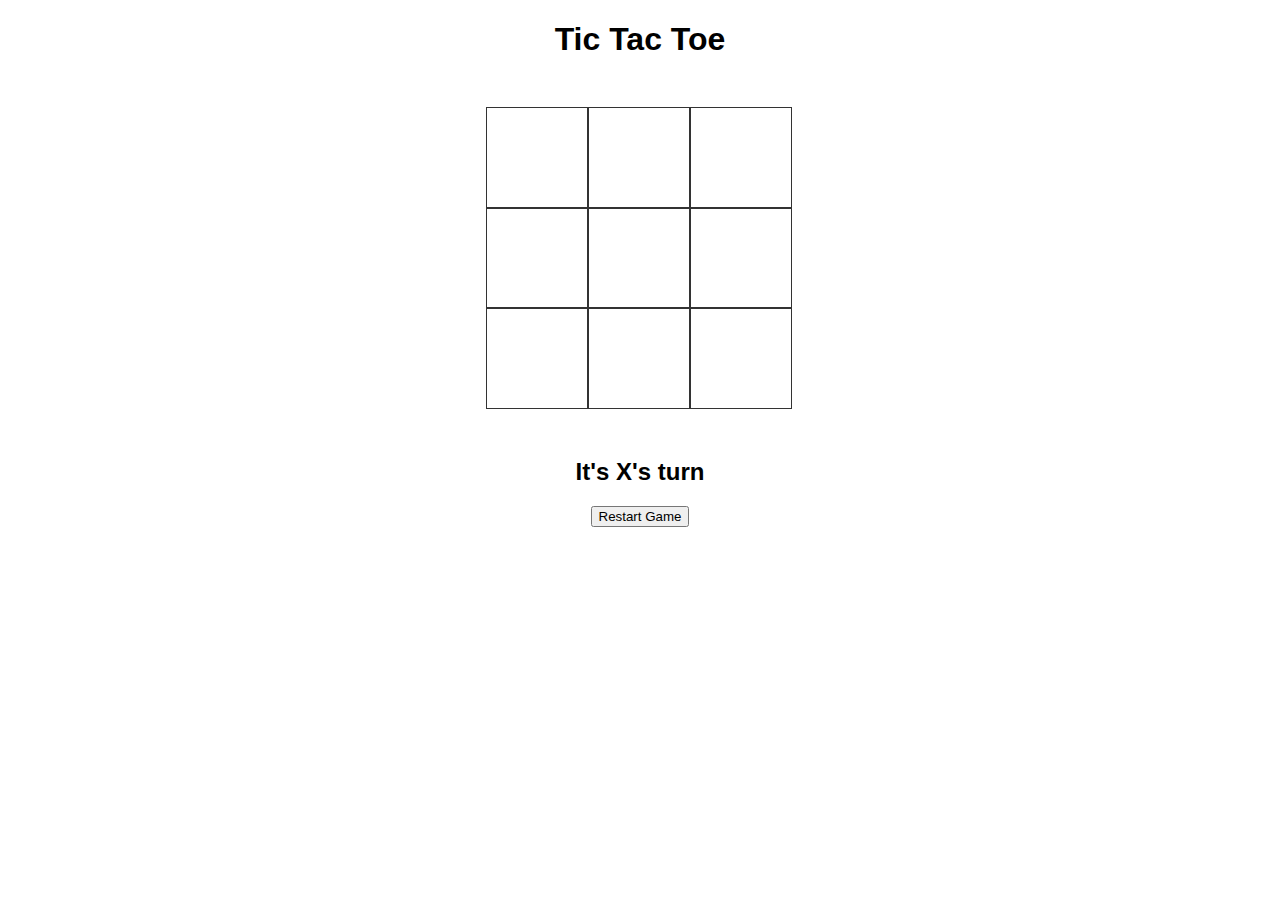
<file: Tic_Tac_Toe/index.html>
<!DOCTYPE html>
<html lang="en">
<head>
    <meta charset="UTF-8">
    <meta http-equiv="X-UA-Compatible" content="IE=edge">
    <meta name="viewport" content="width=device-width, initial-scale=1.0">
    <link rel="stylesheet" href="style.css">
    


    <title>Tic tac toe</title>
</head>
<body>
    <section>
        <h1 class="game--title">Tic Tac Toe</h1>
        <div class="game--container">

            <!--Data cell index to track clicked cell-->
            <div data-cell-index="0" class="cell"></div>
            <div data-cell-index="1" class="cell"></div>
            <div data-cell-index="2" class="cell"></div>
            <div data-cell-index="3" class="cell"></div>
            <div data-cell-index="4" class="cell"></div>
            <div data-cell-index="5" class="cell"></div>
            <div data-cell-index="6" class="cell"></div>
            <div data-cell-index="7" class="cell"></div>
            <div data-cell-index="8" class="cell"></div>
        </div>
        <h2 class="game--status"></h2>
        <button class="game--restart">Restart Game</button>
    </section>

    <script src="main.js"></script>
</body>
</html>
</file>
<file: Tic_Tac_Toe/style.css>
body {
    font-family: "Arial", sans-serif;
}

section{
    text-align: center;
}

.game--container {
    display: grid;
    grid-template-columns: repeat(3, auto);
    width: 306px;
    margin: 50px auto;
}

.cell {
    font-family: "Permanent Marker", cursive;
    width: 100px;
    height: 100px;
    box-shadow: 0 0 0 1px #333333;
    cursor: pointer;
    line-height: 100px;
    font-size: 60px;
    
}
</file>
